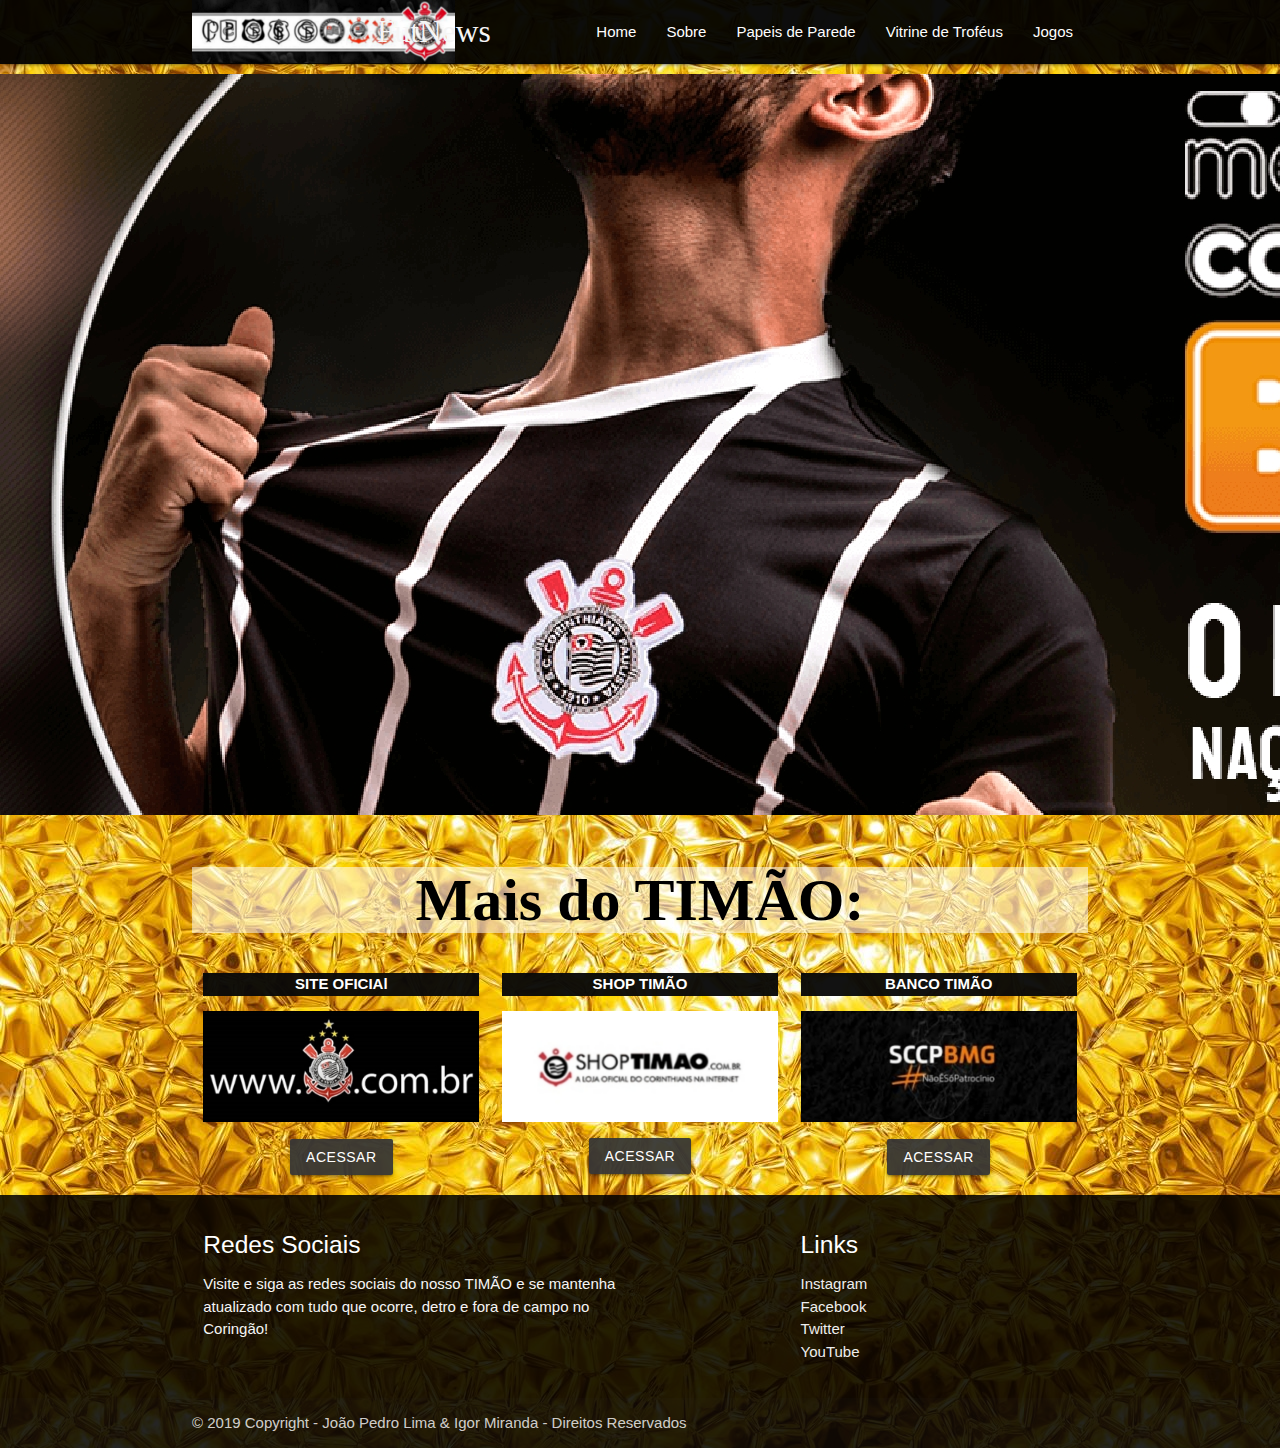
<file: FutNews/index.html>
<!DOCTYPE html>
  <html>
    <head>

      <title> FutNews </title>

      <meta name="Descrição" content="Um site feito para os verdadeiros torcedores do TIMÃO, ter mais do time a seu alcance.">
      <meta charset="utf-8">
    	<meta name="viewport" content="width=device-width, initial-scale=1.0"/>


      <link href="https://fonts.googleapis.com/icon?family=Material+Icons" rel="stylesheet"> 
       <!--Import materialize.css-->
      <link type="text/css" rel="stylesheet" href="css/materialize.min.css"  media="screen,projection"/>
      <link type="text/css" rel="stylesheet" href="css/estilo.css">
      <!--Import Google Icon Font-->
      <link href="https://fonts.googleapis.com/icon?family=Material+Icons" rel="stylesheet"> 

    </head>

    <body background="img/pldefundo2.png"> 


      <!--  INICIO (TOPO E MENU)  -->
      <div class="row">
        <nav class="menu">
          <div class="container">
          <div class="nav-wrapper">
           <a href="#" class="brand-logo"><img class="indentlogo" src="img/logo2.png" alt="Materialize"></a>
           <a href="#!" class="brand-logo center">FutNews</a>
           <ul id="nav-mobile" class="right hide-on-med-and-down">
              <li><a href="index.html">Home</a></li>
              <li><a href="historia.html">Sobre</a></li>
              <li><a href="papeldeparede.html">Papeis de Parede</a></li>
              <li><a href="trofeus.html">Vitrine de Troféus</a></li>
              <li><a href="https://www.google.com/search?q=tabela+dos+jogos+corinthians&rlz=1C1CHBD_pt-PTBR876BR876&oq=tabela+dos+jogos+cor&aqs=chrome.1.69i57j0l7.14780j0j7&sourceid=chrome&ie=UTF-8#sie=t;/m/019lvv;2;/m/0fnk7q;mt;fp;1;;" target="blanck">Jogos</a></li>
           </ul>
          </div>
          </div>
        </nav>
      </div>
      <!--  FIM (TOPO E MENU)  -->


      <!-- INICIO (SLIDER) -->
      <div class="carousel carousel-slider">
        <a class="carousel-item" href="#one!"><img src="img/banner3.jpg"></a>
        <a class="carousel-item" href="#two!"><img src="img/banner2.jpg"></a>
        <a class="carousel-item" href="#three!"><img src="img/banner1.jpg"></a>
        <a class="carousel-item" href="#four!"><img src="img/banner5.jpg"></a>
      </div>
      <!--  FIM (SLIDER)  -->


      <!--  INICIO (CHAMADA)  -->
      <div class="container">
        <center><h1 class="megatitulo">Mais do TIMÃO:</h1></center>
        <div class=row>
          <div class="col s12 m6 l4">
            <center>
            <p class="titulochamada">SITE OFICIAl</p>
            <img class="responsive-img" src="img/chamada1.jpg"></a>
            <a class="waves-effect waves-light margemtop btn" href="https://www.corinthians.com.br/" target="blanck">Acessar</a>
            </center>
          </div>
          <div class="col s12 m6 l4">
            <center>
              <p class="titulochamada">SHOP TIMÃO</p>
              <img class="responsive-img" src="img/chamada2.jpg"></a>
              <a class="waves-effect waves-light margemtop btn" href="https://www.shoptimao.com.br/" target="blanck">Acessar</a>
              </center>
          </div>
          <div class="col s12 m6 l4">
            <center>
              <p class="titulochamada">BANCO TIMÃO</p>
              <img class="responsive-img" src="img/chamada3.jpg"></a>
              <a class="waves-effect waves-light margemtop btn" href="https://www.meubmg.com.br/corinthians/" target="blanck">Acessar</a>
            </center>
          </div>
        </div>
      </div>

      <!--  FIM (CHAMADA)  -->


      <!--  INICIO (RODAPÉ) -->
      <footer class="page-footer">
          <div class="container">
            <div class="row">
              <div class="col l6 s12">
                <h5 class="white-text">Redes Sociais</h5>
                <p class="grey-text text-lighten-4">Visite e siga as redes sociais do nosso TIMÃO e se mantenha atualizado com tudo que ocorre, detro e fora de campo no Coringão!</p>
              </div>
              <div class="col l4 offset-l2 s12">
                <h5 class="white-text">Links</h5>
                <ul>
                  <li><a class="grey-text text-lighten-3" href="https://www.instagram.com/corinthians/?hl=pt-br" target="blanck">Instagram</a></li>
                  <li><a class="grey-text text-lighten-3" href="https://pt-br.facebook.com/corinthians/" target="blanck">Facebook</a></li>
                  <li><a class="grey-text text-lighten-3" href="https://twitter.com/Corinthians?ref_src=twsrc%5Egoogle%7Ctwcamp%5Eserp%7Ctwgr%5Eauthor" target="blanck">Twitter</a></li>
                  <li><a class="grey-text text-lighten-3" href="https://www.youtube.com/user/corinthiansoficial/featured" target="blanck">YouTube</a></li>
                </ul>
              </div>
            </div>
          </div>
          <div class="footer-copyright">
            <div class="container">
            © 2019 Copyright - João Pedro Lima & Igor Miranda - Direitos Reservados
            </div>
          </div>
        </footer>
      <!--  FIM (RODAPÉ)  -->  

      <!--Jquery-->
      <script  src="https://code.jquery.com/jquery-3.4.1.min.js"></script>
      <!--Materialize JS-->
      <script type="text/javascript" src="js/materialize.min.js"></script>

      <script>
         $(document).ready(function(){
          $('.carousel').carousel();
          });

         $('.carousel.carousel-slider').carousel({
          fullWidth: true
          });

      </script>
      <script>
        $(document).ready(function(){
         $('.carousel').carousel({
          duration:1000
        })
      </script>


    </body>
  </html>
</file>
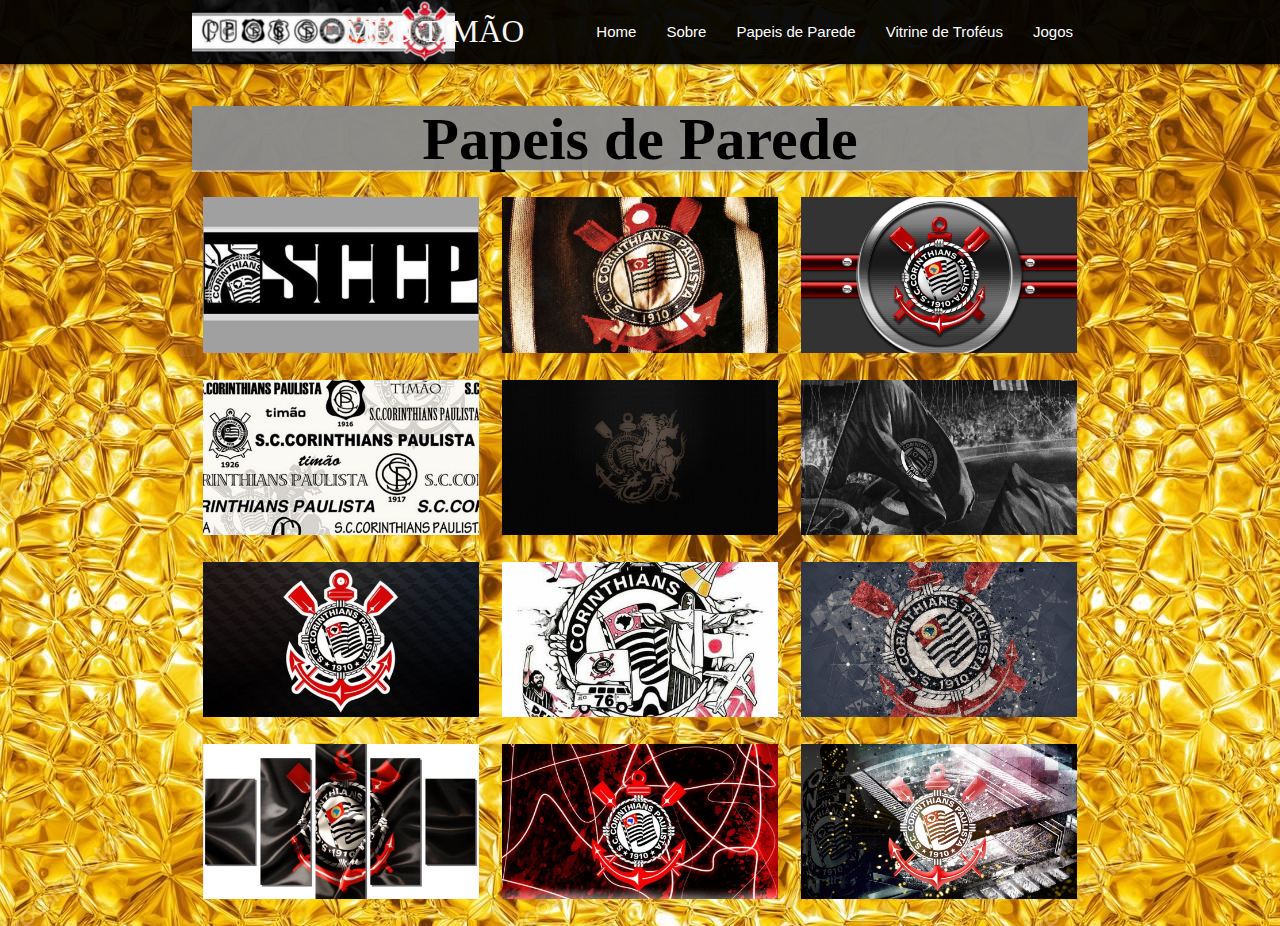
<file: FutNews/papeldeparede.html>
<!DOCTYPE html>
<html>
	<head>
		<title>Papeis de Parede</title>
		<meta name="description" content="Este site foi criado para mostrar a disponibilidade de recursos e ferramentas esse Framework lhe proporciona na criação de um site.">
      	<meta charset="utf-8">
    	<meta name="viewport" content="width=device-width, initial-scale=1.0"/>


     	<link href="https://fonts.googleapis.com/icon?family=Material+Icons" rel="stylesheet"> 
      	<!--Import materialize.css-->
     	<link type="text/css" rel="stylesheet" href="css/materialize.min.css"  media="screen,projection"/>
      	<link type="text/css" rel="stylesheet" href="css/estilo.css">
     	<!--Import Google Icon Font-->
      	<link href="https://fonts.googleapis.com/icon?family=Material+Icons" rel="stylesheet"> 
	</head>
	<body bgcolor="#FFD700" background="img/pldefundo2.png"> 


      <!--  INICIO (TOPO E MENU)  -->
      <div class="row">
        <nav class="menu">
          <div class="container">
          <div class="nav-wrapper">
           <a href="#" class="brand-logo"><img class="indentlogo" src="img/logo2.png" alt="Materialize"></a>
           <a href="#!" class="brand-logo center">MEU TIMÃO</a>
           <ul id="nav-mobile" class="right hide-on-med-and-down">
              <li><a href="index.html">Home</a></li>
              <li><a href="historia.html">Sobre</a></li>
              <li><a href="papeldeparede.html">Papeis de Parede</a></li>
              <li><a href="trofeus.html">Vitrine de Troféus</a></li>
              <li><a href="https://www.google.com/search?q=tabela+dos+jogos+corinthians&rlz=1C1CHBD_pt-PTBR876BR876&oq=tabela+dos+jogos+cor&aqs=chrome.1.69i57j0l7.14780j0j7&sourceid=chrome&ie=UTF-8#sie=t;/m/019lvv;2;/m/0fnk7q;mt;fp;1;;" target="blanck">Jogos</a></li>
           </ul>
          </div>
          </div>
        </nav>
      </div>
      <!--  FIM (TOPO E MENU)  -->




		<!-- INICIO (LAYOUT) -->
		<div class="container">
       <nav class="menu">
        <center><h1 class="megatitulo">Papeis de Parede</h1></center>
        <div class=row>
          <div class="col s12 m6 l4">
            <center>
             <img class="responsive-img" src="img/reserva1.jpg"></a>
            </center>
          </div>

          <div class="col s12 m6 l4">
            <center>
             <img class="responsive-img" src="img/reserva2.jpg"></a>
            </center>
          </div>

          <div class="col s12 m6 l4">
            <center>
              <img class="responsive-img" src="img/reserva3.jpg"></a>
            </center>
          </div>
 
          <div class="col s12 m6 l4">
            <center>
              <img class="responsive-img" src="img/reserva6.jpg"></a>
            </center>
          </div>

          <div class="col s12 m6 l4">
            <center>
               <img class="responsive-img" src="img/reserva5.jpg"></a>
             </center>
          </div>

          <div class="col s12 m6 l4">
            <center>
              <img class="responsive-img" src="img/reserva7.jpg"></a>
            </center>
      	  </div>
 
          <div class="col s12 m6 l4">
            <center>
              <img class="responsive-img" src="img/reserva8.jpg"></a>
            </center>
          </div>

          <div class="col s12 m6 l4">
            <center>
              <img class="responsive-img" src="img/b.jpg"></a>
            </center>
          </div>

          <div class="col s12 m6 l4">
            <center>
              <img class="responsive-img" src="img/reserva9.jpg"></a>
            </center>
          </div>
      </div>
      </nav>
    </div>


    <div class="container">
        <div class=row>
          <div class="col s12 m6 l4">
            <center>
             <img class="responsive-img" src="img/reserva11.jpg"></a>
            </center>
          </div>

          <div class="col s12 m6 l4">
            <center>
             <img class="responsive-img" src="img/reserva10.jpg"></a>
            </center>
          </div>

          <div class="col s12 m6 l4">
            <center>
              <img class="responsive-img" src="img/reserva12.jpg"></a>
            </center>
          </div>
        </div>
      </div>
	</body>
</html>
</file>
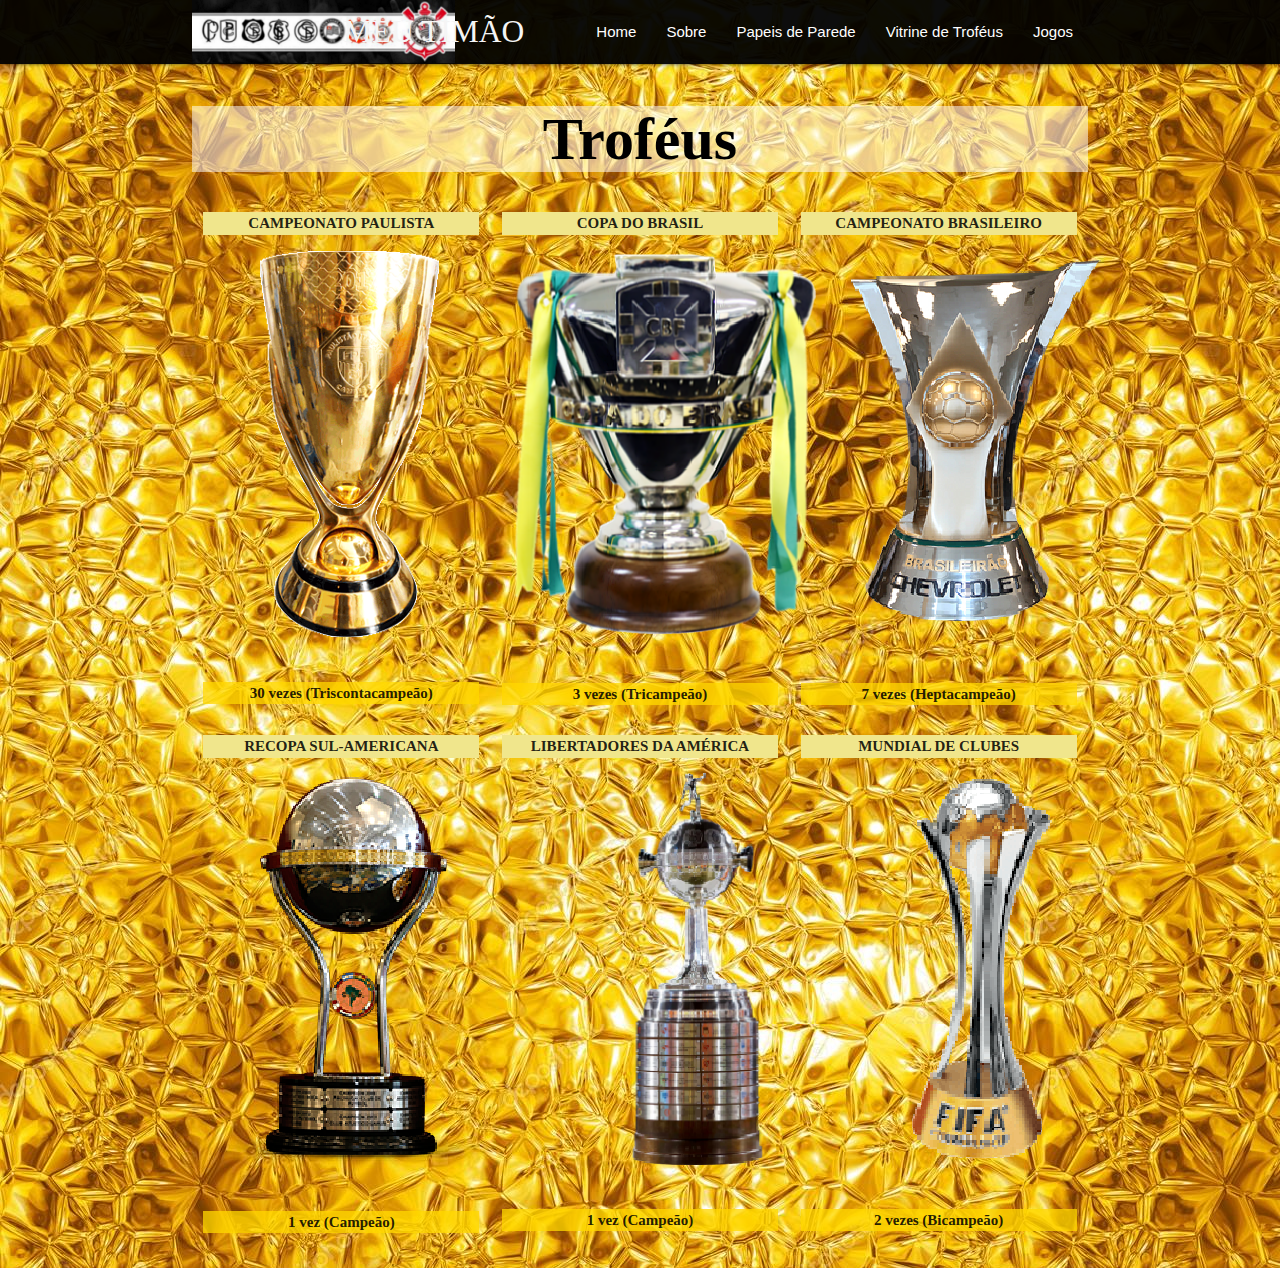
<file: FutNews/trofeus.html>
<!DOCTYPE html>
  <html>
    <head>

      <title> Troféus </title>

      <meta name="description" content="Este site foi criado para mostrar a disponibilidade de recursos e ferramentas esse Framework lhe proporciona na criação de um site.">
      <meta charset="utf-8">
    	<meta name="viewport" content="width=device-width, initial-scale=1.0"/>


      <link href="https://fonts.googleapis.com/icon?family=Material+Icons" rel="stylesheet"> 
       <!--Import materialize.css-->
      <link type="text/css" rel="stylesheet" href="css/materialize.min.css"  media="screen,projection"/>
      <link type="text/css" rel="stylesheet" href="css/estilo.css">
      <!--Import Google Icon Font-->
      <link href="https://fonts.googleapis.com/icon?family=Material+Icons" rel="stylesheet"> 

    </head>

    <body bgcolor="#FFD700" background="img/pldefundo2.png"> 


      <!--  INICIO (TOPO E MENU)  -->
      <div class="row">
        <nav class="menu">
          <div class="container">
          <div class="nav-wrapper">
           <a href="#" class="brand-logo"><img class="indentlogo" src="img/logo2.png" alt="Materialize"></a>
           <a href="#!" class="brand-logo center">MEU TIMÃO</a>
           <ul id="nav-mobile" class="right hide-on-med-and-down">
              <li><a href="index.html">Home</a></li>
              <li><a href="historia.html">Sobre</a></li>
              <li><a href="papeldeparede.html">Papeis de Parede</a></li>
              <li><a href="trofeus.html">Vitrine de Troféus</a></li>
              <li><a href="https://www.google.com/search?q=tabela+dos+jogos+corinthians&rlz=1C1CHBD_pt-PTBR876BR876&oq=tabela+dos+jogos+cor&aqs=chrome.1.69i57j0l7.14780j0j7&sourceid=chrome&ie=UTF-8#sie=t;/m/019lvv;2;/m/0fnk7q;mt;fp;1;;" target="blanck">Jogos</a></li>
           </ul>
          </div>
          </div>
        </nav>
      </div>
      <!--  FIM (TOPO E MENU)  -->

      <!-- INICIO (TROFÉUS) --> 
      <div class="container">
          <center><h1 class="megatitulo">Troféus</h1></center>
          <div class=row>
          <div class="col s12 m6 l4">
            <center>
             <p class="titulochamada2"> CAMPEONATO PAULISTA </p>
             <img class="responsive-img2" src="img/tfpaulista.png"></a>
             <a class="waves-effect waves-light margemtop"></a>
             <p class="titulochamada3"> 30 vezes (Triscontacampeão) </p>
            </center>
          </div>

          <div class="col s12 m6 l4">
            <center>
             <p class="titulochamada2"> COPA DO BRASIL </p>
             <img class="responsive-img2" src="img/tfcopadobrasil.png"></a>
             <a class="waves-effect waves-light margemtop"></a>
             <p class="titulochamada3"> 3 vezes (Tricampeão) </p>
            </center>
          </div>

          <div class="col s12 m6 l4">
            <center>
             <p class="titulochamada2"> CAMPEONATO BRASILEIRO </p>
             <img class="responsive-img2" src="img/tfbrasileiro.png"></a>
             <a class="waves-effect waves-light margemtop"></a>
             <p class="titulochamada3"> 7 vezes (Heptacampeão) </p>
            </center>
          </div>

          <div class="col s12 m6 l4">
            <center>
             <p class="titulochamada2"> RECOPA SUL-AMERICANA </p>
             <img class="responsive-img2" src="img/tfsubamericana.png"></a>
             <a class="waves-effect waves-light margemtop"></a>
             <p class="titulochamada3"> 1 vez (Campeão) </p>
            </center>
          </div>
              
          <div class="col s12 m6 l4">
            <center>
             <p class="titulochamada2"> LIBERTADORES DA AMÉRICA </p> 
             <img class="responsive-img2" src="img/tflibertadores.png"></a>
             <a class="waves-effect waves-light margemtop"></a>
             <p class="titulochamada3"> 1 vez (Campeão) </p>
            </center>
          </div>
              
          <div class="col s12 m6 l4">
            <center>
             <p class="titulochamada2"> MUNDIAL DE CLUBES </p>
             <img class="responsive-img2" src="img/tfmundial.png"></a>
             <a class="waves-effect waves-light margemtop"></a>
             <p class="titulochamada3"> 2 vezes (Bicampeão) </p>

            </center>
          </div>
      </div>
        <!-- FIM (TROFÉUS)
      </body>
</file>
<file: FutNews/css/estilo.css>
nav{

	background-color: rgba(0, 0, 0, 0.95) !important;
}

.menu{

    height: 64px !important;
    line-height: 64px !important;
}


.indentlogo{

	    padding-top: 2,9px !important;
}

nav .brand-logo.center {
    left: 27% !important;
    color: #F5F5F5 !important
}

nav .brand-logo.center{

	font-family:fantasy !important;
}

.carousel{
	height: 741px !important;
	width: 1920px !important;

}

.carousel.carousel-slider {
    top: -10px !important;
    left: 0 !important;
}

.margemtop{
	margin-top: 10px
}

.btn, .btn-large, .btn-small {
    text-decoration: none;
    color: #fff;
    background-color: #353535f0;

}

.titulochamada{
	font-weight: bold;
	color:#ffffff;
	background-color: #080808f5;
}

.megatitulo{
	font-size: 60px;
	font-weight: bold;
	color: #000000;
	font-family: fantasy;
	background-color:#ffffff87;
	
}

.page-footer{
    padding-top: 20px;
    color: #fff;
    background-color: #000000db;
}


 .titulochamada2{
 	background-color: #F0E68C; 
 	font-weight: bold;
 	font-family: cursive;
 }

 .titulochamada3{
 	background-color: #ffd700c2;
 	font-weight: bold;
 	font-family: cursive;

 }
 .black-text{
 	font-size: 25px;
 }
</file>
